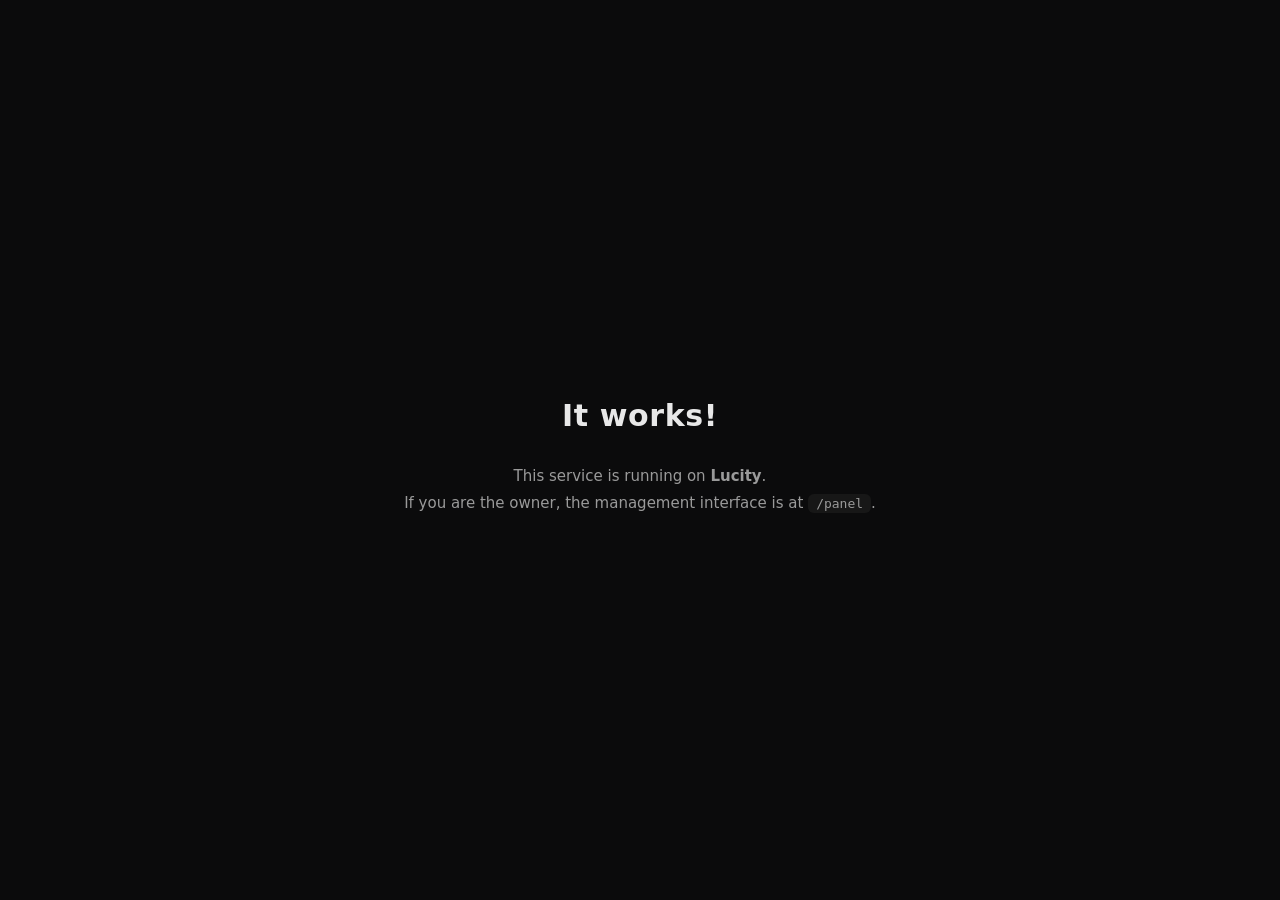
<file: web/decoy.html>
<!doctype html>
<html lang="en"><head>
<meta charset="utf-8"><meta name="viewport" content="width=device-width,initial-scale=1">
<title>Lucity App</title>
<style>
body{background:#0b0b0c;color:#e8e8e8;font:15px/1.8 system-ui,sans-serif;display:grid;place-items:center;min-height:100vh;margin:0}
main{max-width:520px;padding:40px;text-align:center}
h1{font-weight:600;letter-spacing:.02em}
p{color:#9a9a9a}
code{background:#171717;border-radius:6px;padding:2px 8px;font-size:13px}
</style></head>
<body><main>
<h1>It works!</h1>
<p>This service is running on <b>Lucity</b>.<br>
If you are the owner, the management interface is at <code>/panel</code>.</p>
</main></body></html>
</file>
